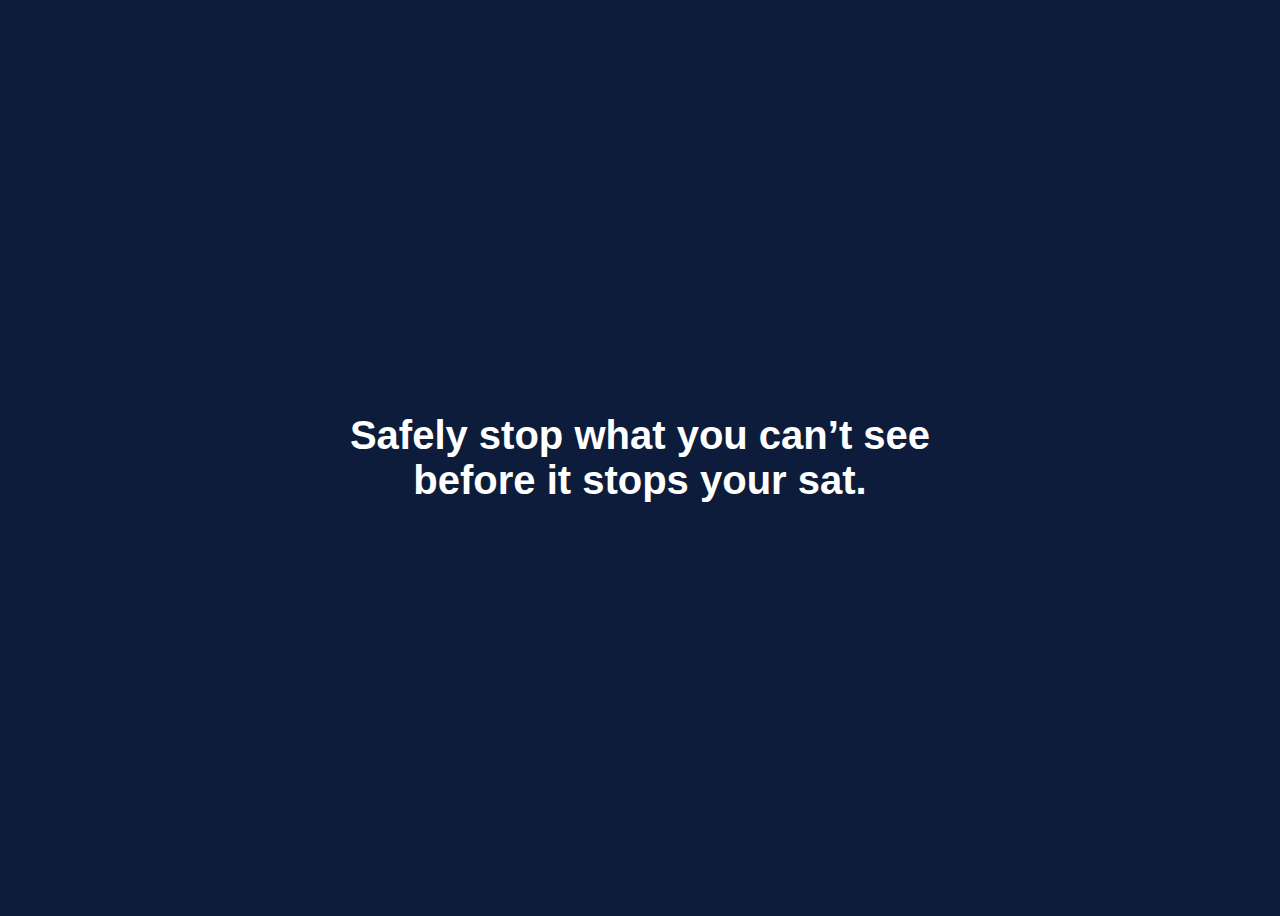
<file: index.html>
<!DOCTYPE html>
<html lang="en">
<head>
  <meta charset="UTF-8" />
  <meta name="viewport" content="width=device-width, initial-scale=1.0" />
  <title>SafeSat</title>
  <style>
    body {
      background-color: #0c1c3a;
      color: white;
      font-family: 'Helvetica Neue', sans-serif;
      display: flex;
      justify-content: center;
      align-items: center;
      height: 100vh;
      text-align: center;
    }
    h1 {
      font-size: 2.5rem;
      font-weight: bold;
      max-width: 600px;
    }
  </style>
</head>
<body>
  <h1>Safely stop what you can’t see before it stops your sat.</h1>
</body>
</html>
</file>
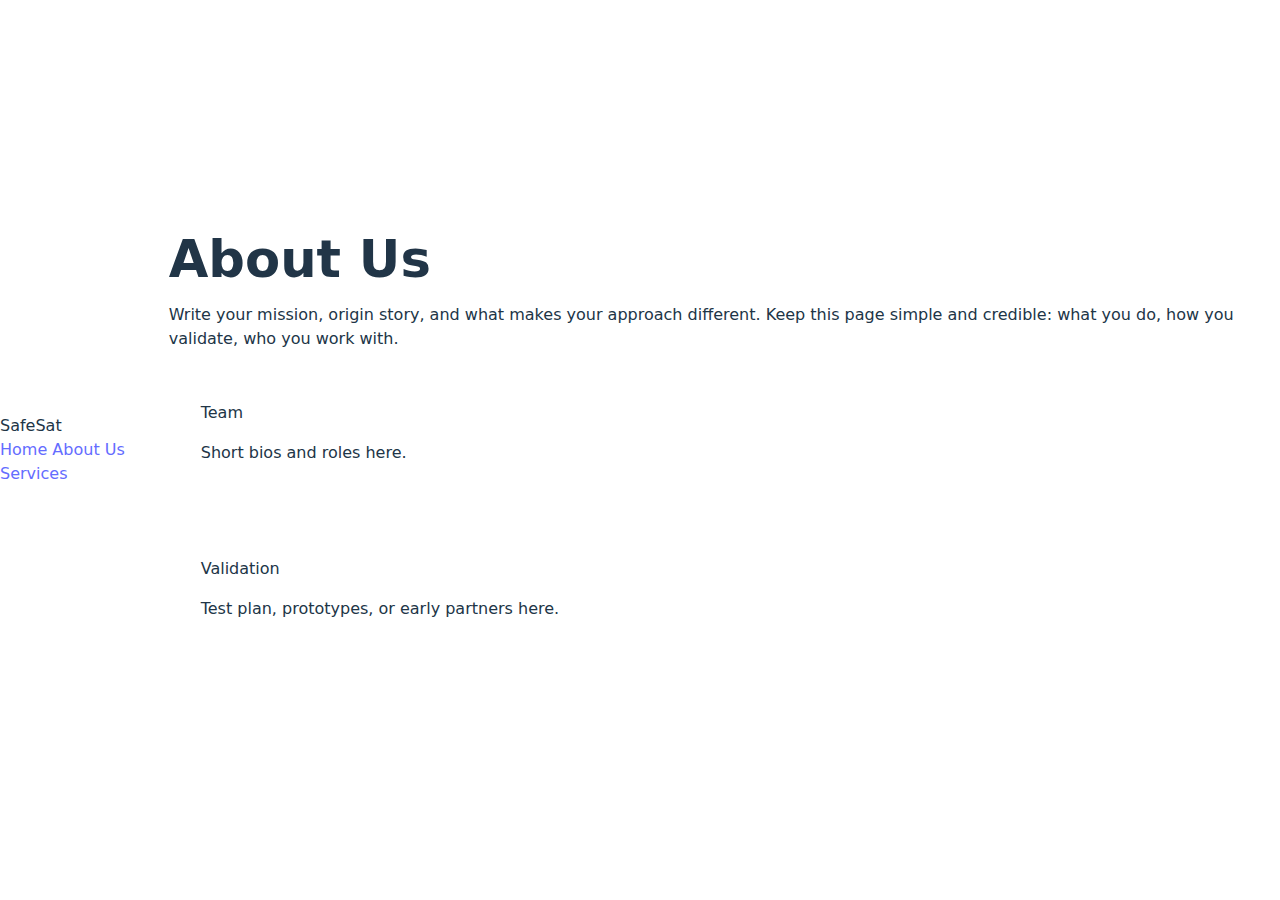
<file: about.html>
<!DOCTYPE html>
<html lang="en">
  <head>
    <meta charset="UTF-8" />
    <meta name="viewport" content="width=device-width, initial-scale=1.0" />
    <title>About Us</title>
    <link rel="stylesheet" href="/style.css" />
  </head>
  <body>
    <header class="topbar">
      <div class="brand">SafeSat</div>
      <nav class="nav">
        <a href="/">Home</a>
        <a href="/about.html">About Us</a>
        <a href="/services.html">Services</a>
      </nav>
    </header>

    <main class="section">
      <div class="container">
        <h1 class="h1" style="margin:0 0 10px">About Us</h1>
        <p class="p">
          Write your mission, origin story, and what makes your approach different.
          Keep this page simple and credible: what you do, how you validate, who you work with.
        </p>

        <div class="card" style="margin-top:18px">
          <div class="h2">Team</div>
          <p class="p muted">Short bios and roles here.</p>
        </div>

        <div class="card" style="margin-top:12px">
          <div class="h2">Validation</div>
          <p class="p muted">Test plan, prototypes, or early partners here.</p>
        </div>
      </div>
    </main>

    <script type="module" src="/js/about.js"></script>
  </body>
</html>
</file>
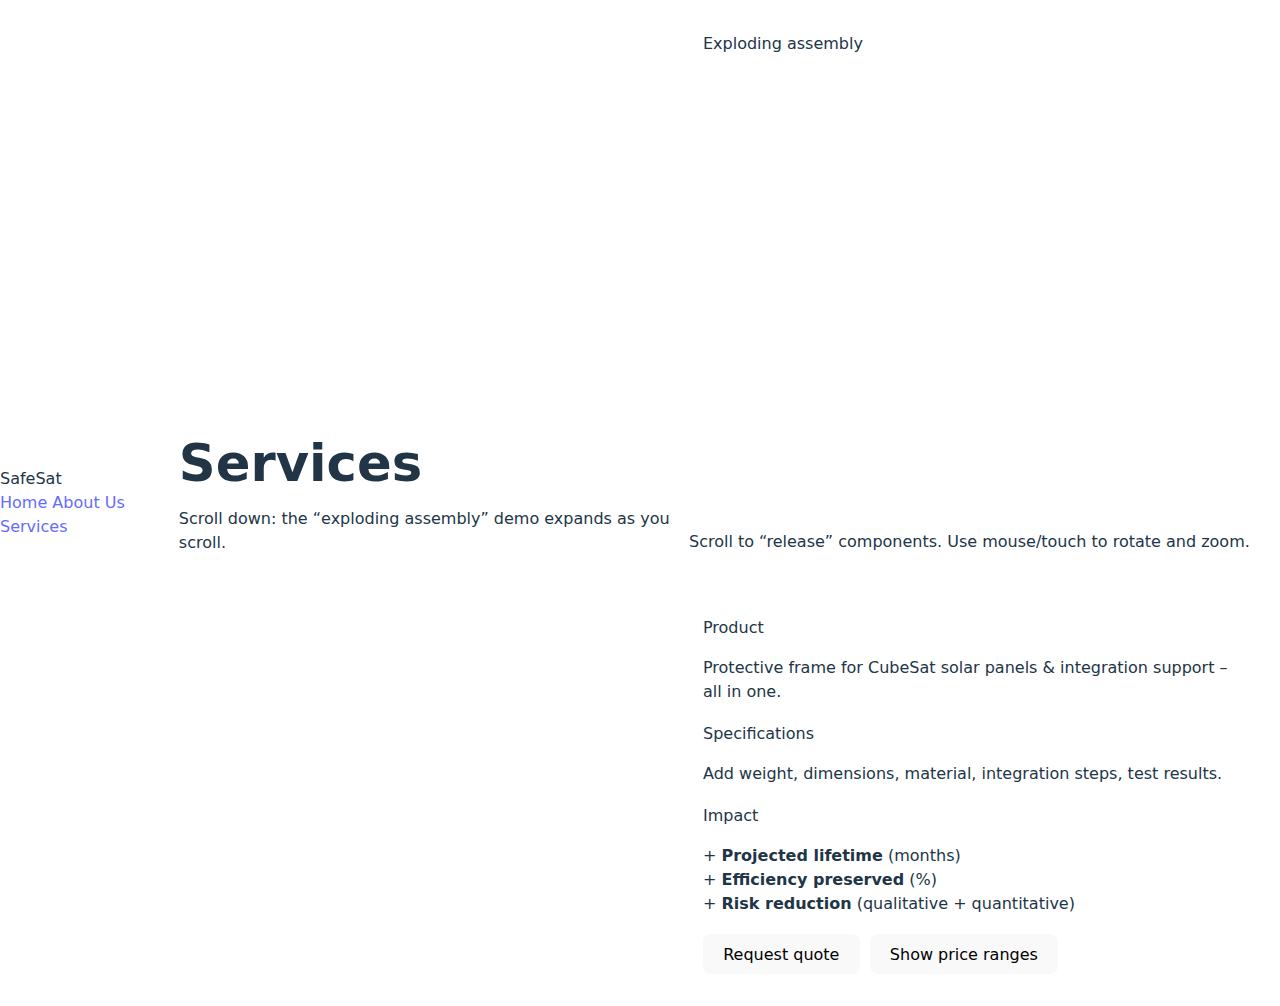
<file: services.html>
<!doctype html>
<html lang="en">
  <head>
    <meta charset="UTF-8" />
    <meta name="viewport" content="width=device-width, initial-scale=1.0" />
    <title>Services</title>
    <link rel="stylesheet" href="/style.css" />
  </head>
  <body>
    <header class="topbar">
      <div class="brand">SafeSat</div>
      <nav class="nav">
        <a href="/">Home</a>
        <a href="/about.html">About Us</a>
        <a href="/services.html">Services</a>
      </nav>
    </header>

    <main class="section">
      <div class="container">
        <h1 class="h1" style="margin:0 0 10px">Services</h1>
        <p class="p muted">
          Scroll down: the “exploding assembly” demo expands as you scroll.
        </p>
      </div>
    </main>

    <section class="section" style="padding-top:0">
      <div class="container grid2">
        <div class="card" style="min-height:520px; position:relative; overflow:hidden;">
          <div class="h2">Exploding assembly</div>
          <div id="product3d" style="position:absolute; inset:52px 12px 12px; border-radius:14px; overflow:hidden; border:1px solid var(--border);"></div>
          <p class="p muted" style="position:absolute; left:18px; bottom:14px; right:18px;">
            Scroll to “release” components. Use mouse/touch to rotate and zoom.
          </p>
        </div>

        <div class="card">
          <div class="h2">Product</div>
          <p class="p">
            Protective frame for CubeSat solar panels & integration support – all in one.
          </p>

          <div class="h2" style="margin-top:18px">Specifications</div>
          <p class="p muted">Add weight, dimensions, material, integration steps, test results.</p>

          <div class="h2" style="margin-top:18px">Impact</div>
          <p class="p">
            + <b>Projected lifetime</b> (months)<br/>
            + <b>Efficiency preserved</b> (%)<br/>
            + <b>Risk reduction</b> (qualitative + quantitative)
          </p>

          <div style="margin-top:18px; display:flex; gap:10px; flex-wrap:wrap;">
            <button class="btn btnPrimary" id="requestQuote">Request quote</button>
            <button class="btn" id="showPricing">Show price ranges</button>
          </div>

          <p class="p muted" id="pricing" style="margin-top:12px; display:none;">
            Example: Prototype frame (lab) $X–$Y • Flight-ready unit $X–$Y • Integration support $X–$Y
          </p>
        </div>
      </div>
    </section>

    <script type="module" src="/js/services.js"></script>
  </body>
</html>
</file>
<file: style.css>
:root {
  font-family: system-ui, Avenir, Helvetica, Arial, sans-serif;
  line-height: 1.5;
  font-weight: 400;

  color-scheme: light dark;
  color: rgba(255, 255, 255, 0.87);
  background-color: #242424;

  font-synthesis: none;
  text-rendering: optimizeLegibility;
  -webkit-font-smoothing: antialiased;
  -moz-osx-font-smoothing: grayscale;
}

a {
  font-weight: 500;
  color: #646cff;
  text-decoration: inherit;
}
a:hover {
  color: #535bf2;
}

body {
  margin: 0;
  display: flex;
  place-items: center;
  min-width: 320px;
  min-height: 100vh;
}

h1 {
  font-size: 3.2em;
  line-height: 1.1;
}

#app {
  max-width: 1280px;
  margin: 0 auto;
  padding: 2rem;
  text-align: center;
}

.logo {
  height: 6em;
  padding: 1.5em;
  will-change: filter;
  transition: filter 300ms;
}
.logo:hover {
  filter: drop-shadow(0 0 2em #646cffaa);
}
.logo.vanilla:hover {
  filter: drop-shadow(0 0 2em #f7df1eaa);
}

.card {
  padding: 2em;
}

.read-the-docs {
  color: #888;
}

button {
  border-radius: 8px;
  border: 1px solid transparent;
  padding: 0.6em 1.2em;
  font-size: 1em;
  font-weight: 500;
  font-family: inherit;
  background-color: #1a1a1a;
  cursor: pointer;
  transition: border-color 0.25s;
}
button:hover {
  border-color: #646cff;
}
button:focus,
button:focus-visible {
  outline: 4px auto -webkit-focus-ring-color;
}

@media (prefers-color-scheme: light) {
  :root {
    color: #213547;
    background-color: #ffffff;
  }
  a:hover {
    color: #747bff;
  }
  button {
    background-color: #f9f9f9;
  }
}
</file>
